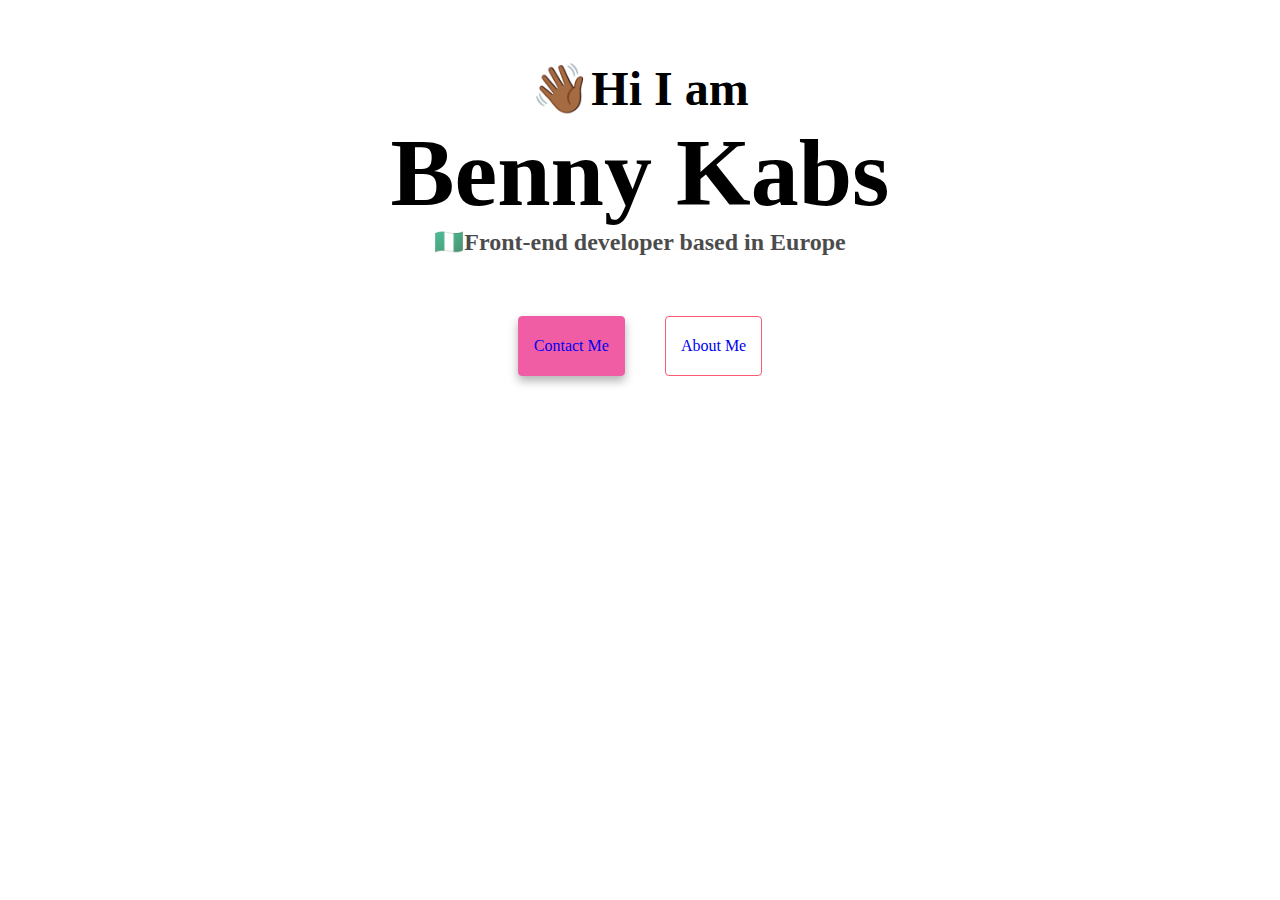
<file: index.html>
<!DOCTYPE html>
<html lang="en">
  <head>
    <meta charset="UTF-8" />
    <meta http-equiv="X-UA-Compatible" content="IE=edge" />
    <meta name="viewport" content="width=device-width, initial-scale=1.0" />
   <link rel="stylesheet" href="src/style.css" />
    <title>Homepage</title>
  </head>
  <body>
    
      <h2>👋🏾Hi I am</h2>
      <h1>Benny Kabs</h1>
      <h3>🇳🇬Front-end developer based in Europe</h3>
      
      <div class="navigation-links">
      <a href="about.html#contact"class="contact-link">Contact me</a>
      <a href="about.html"class="about-link">About me</a>
      </div>
  </body>
</html
</file>
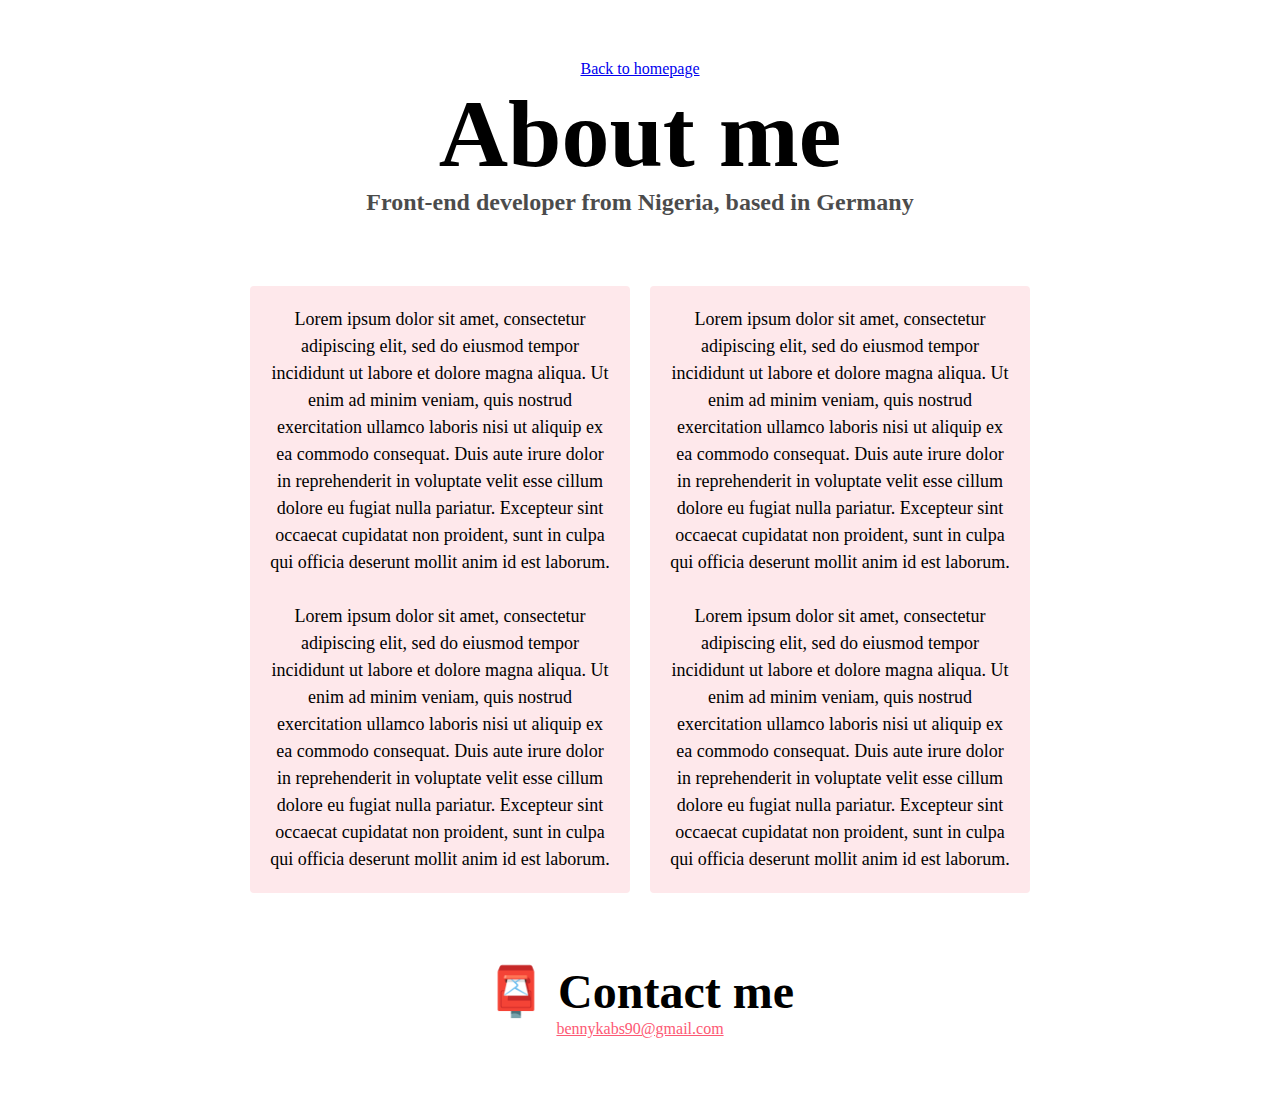
<file: about.html>
<!DOCTYPE html>
<html lang="en">
  <head>
    <meta charset="UTF-8" />
    <meta http-equiv="X-UA-Compatible" content="IE=edge" />
    <meta name="viewport" content="width=device-width, initial-scale=1.0" />
    <link rel="stylesheet" href="src/style.css" />
    <title>About</title>
  </head>
  <body>
    <a href="index.html" class="homepage">Back to homepage</a>
    <h1>About me</h1>
    <h3>Front-end developer from Nigeria, based in Germany</h3>
    <div class="teil">
      <p>
        Lorem ipsum dolor sit amet, consectetur adipiscing elit, sed do eiusmod
        tempor incididunt ut labore et dolore magna aliqua. Ut enim ad minim
        veniam, quis nostrud exercitation ullamco laboris nisi ut aliquip ex ea
        commodo consequat. Duis aute irure dolor in reprehenderit in voluptate
        velit esse cillum dolore eu fugiat nulla pariatur. Excepteur sint
        occaecat cupidatat non proident, sunt in culpa qui officia deserunt
        mollit anim id est laborum.
        <br />
        <br />

        Lorem ipsum dolor sit amet, consectetur adipiscing elit, sed do eiusmod
        tempor incididunt ut labore et dolore magna aliqua. Ut enim ad minim
        veniam, quis nostrud exercitation ullamco laboris nisi ut aliquip ex ea
        commodo consequat. Duis aute irure dolor in reprehenderit in voluptate
        velit esse cillum dolore eu fugiat nulla pariatur. Excepteur sint
        occaecat cupidatat non proident, sunt in culpa qui officia deserunt
        mollit anim id est laborum.
      </p>
      <p>
        Lorem ipsum dolor sit amet, consectetur adipiscing elit, sed do eiusmod
        tempor incididunt ut labore et dolore magna aliqua. Ut enim ad minim
        veniam, quis nostrud exercitation ullamco laboris nisi ut aliquip ex ea
        commodo consequat. Duis aute irure dolor in reprehenderit in voluptate
        velit esse cillum dolore eu fugiat nulla pariatur. Excepteur sint
        occaecat cupidatat non proident, sunt in culpa qui officia deserunt
        mollit anim id est laborum.
        <br />
        <br />
        Lorem ipsum dolor sit amet, consectetur adipiscing elit, sed do eiusmod
        tempor incididunt ut labore et dolore magna aliqua. Ut enim ad minim
        veniam, quis nostrud exercitation ullamco laboris nisi ut aliquip ex ea
        commodo consequat. Duis aute irure dolor in reprehenderit in voluptate
        velit esse cillum dolore eu fugiat nulla pariatur. Excepteur sint
        occaecat cupidatat non proident, sunt in culpa qui officia deserunt
        mollit anim id est laborum.
      </p>
    </div>
    <h2><div id="contact" class="contact-me">📮 Contact me</div></h2>
    <a href="mailto:bennykabs90@gmail.com" class="email-link"
      >bennykabs90@gmail.com</a
    >
  </body>
</html>
</file>
<file: src/style.css>
:root {
  --primary-color: #f15da5;
  --secondary-color: rgb(254, 232, 235);
  --accent-color: rgba(0, 128, 0, 0.929);
  --spezielles-farbe: rgb(253, 89, 116);
  --box-shadow: 0 5px 10px rgba(0, 0, 0, 0.3);
}
a:visited {
  color: var(--accent-color);
}
.navigation-links:hover {
  text-decoration: underline;
}
.navigation-links {
  display: flex;
  margin-top: 40px;
  justify-content: center;
}

.navigation-links a {
  margin: 20px;
  border-radius: 4px;
  padding: 20px 15px;
  text-decoration: none;
  text-transform: capitalize;
}

.contact-link {
  border: 1px solid var(--primary-color);
  box-shadow: var(--box-shadow);
  border-radius: 3px;
  background-color: var(--primary-color);
}
.about-link {
  border: 1px solid var(--spezielles-farbe);
}
.email-link {
  color: var(--spezielles-farbe);
}
body {
  margin: 60px auto;
  max-width: 800px;
}
.teil {
  display: flex;
  margin: 60px 0;
}
.teil p {
  margin: 10px;
}
p {
  background: var(--secondary-color);
  padding: 20px;
  border-radius: 4px;
  font-size: 18px;
  line-height: 1.5;
  text-align: center;
}

.email-link,
h1,
h2,
h3,
.homepage {
  display: flex;
  justify-content: center;
  margin: 0;
}
h1 {
  font-size: 96px;
}
h2 {
  font-size: 48px;
}
h3 {
  opacity: 0.7;
  font-size: 24px;
}
</file>
